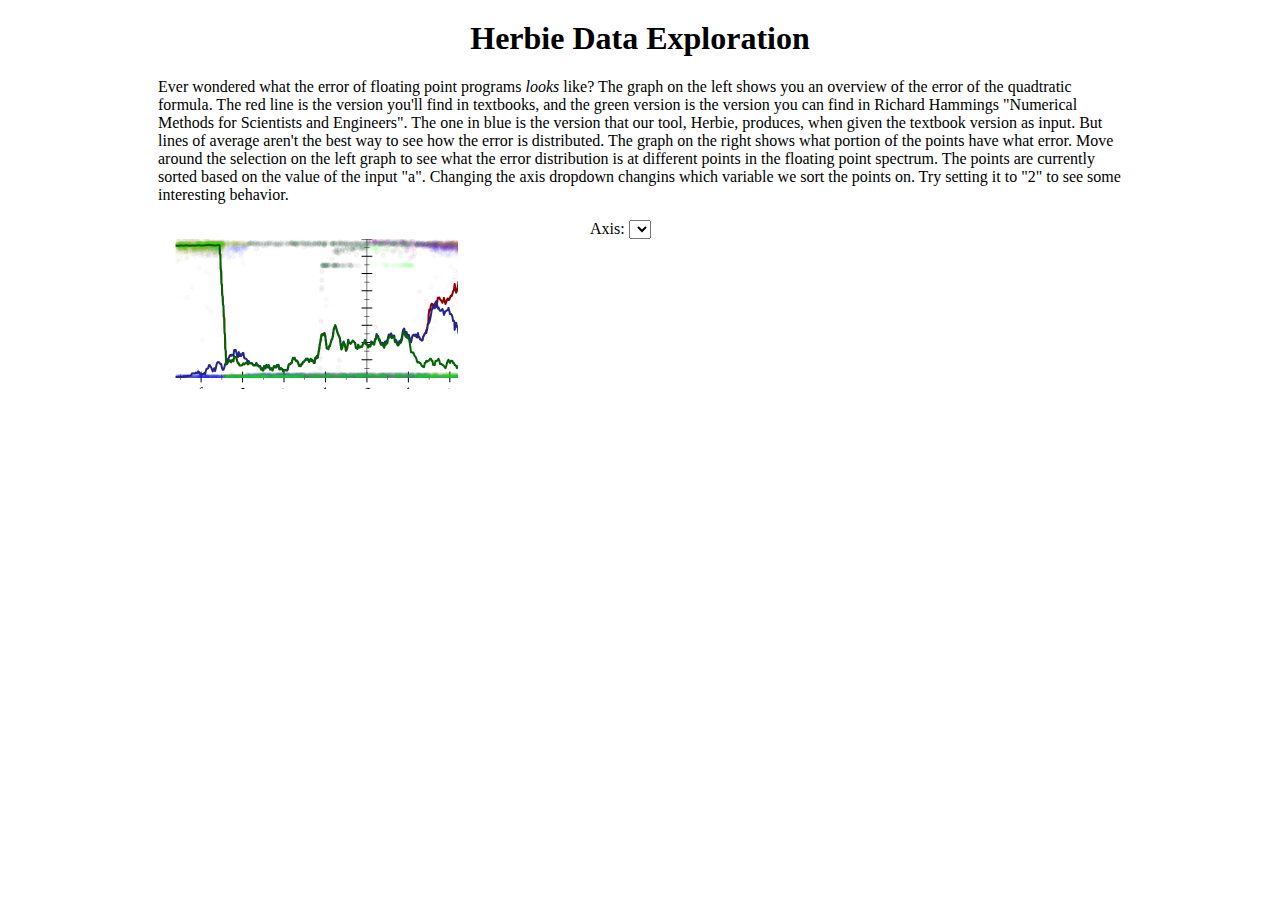
<file: index.html>
<!DOCTYPE html>
<meta charset="utf-8">
<html>
  <head>
    <title>Herbie Data Exploration</title>
    <link rel="stylesheet" type="text/css" href="herbie.css">
  </head>
  <body>
    <h1>Herbie Data Exploration</h1>
    <p>Ever wondered what the error of floating point
      programs <i>looks</i> like? The graph on the left shows you an
      overview of the error of the quadtratic formula. The red line is
      the version you'll find in textbooks, and the green version is
      the version you can find in Richard Hammings "Numerical Methods
      for Scientists and Engineers". The one in blue is the version
      that our tool, Herbie, produces, when given the textbook version
      as input. But lines of average aren't the best way to see how
      the error is distributed. The graph on the right shows what
      portion of the points have what error. Move around the selection
      on the left graph to see what the error distribution is at
      different points in the floating point spectrum. The points are
      currently sorted based on the value of the input "a". Changing
      the axis dropdown changins which variable we sort the points
      on. Try setting it to "2" to see some interesting behavior.</p>
    <div class="selectordiv">
      <label>Axis:</label>
      <select name="selector" id="selector">
      </select>
    </div>
    <svg><image xlink:href="quad-graph-b.png"/></svg>
    <script src="http://d3js.org/d3.v3.min.js" charset="utf-8"></script>
    <script src="herbie.js"></script>
  </body>
</html>
</file>
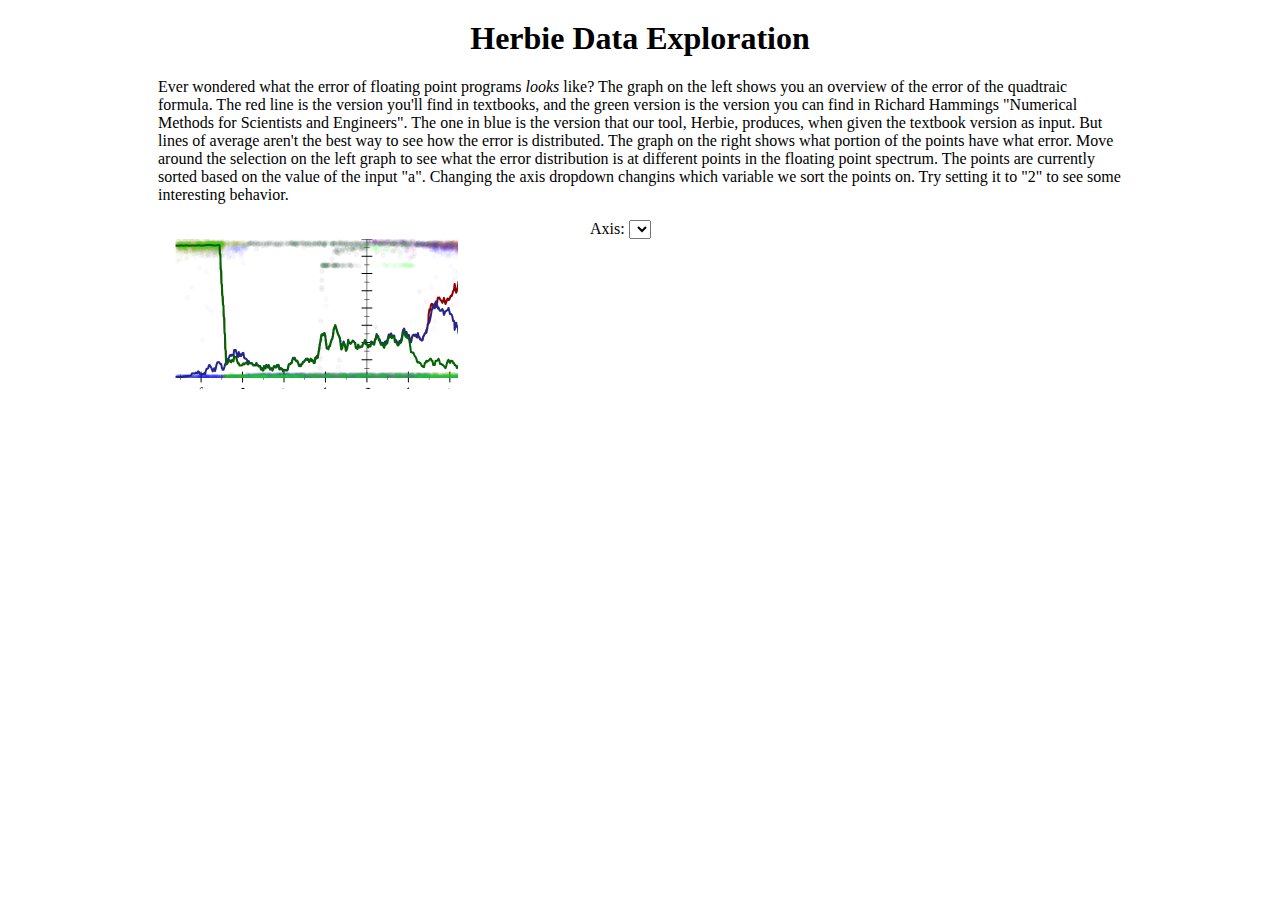
<file: herbie.html>
<!DOCTYPE html>
<meta charset="utf-8">
<html>
  <head>
    <title>Herbie Data Exploration</title>
    <link rel="stylesheet" type="text/css" href="herbie.css">
  </head>
  <body>
    <h1>Herbie Data Exploration</h1>
    <p>Ever wondered what the error of floating point
      programs <i>looks</i> like? The graph on the left shows you an
      overview of the error of the quadtraic formula. The red line is
      the version you'll find in textbooks, and the green version is
      the version you can find in Richard Hammings "Numerical Methods
      for Scientists and Engineers". The one in blue is the version
      that our tool, Herbie, produces, when given the textbook version
      as input. But lines of average aren't the best way to see how
      the error is distributed. The graph on the right shows what
      portion of the points have what error. Move around the selection
      on the left graph to see what the error distribution is at
      different points in the floating point spectrum. The points are
      currently sorted based on the value of the input "a". Changing
      the axis dropdown changins which variable we sort the points
      on. Try setting it to "2" to see some interesting behavior.</p>
    <div class="selectordiv">
      <label>Axis:</label>
      <select name="selector" id="selector">
      </select>
    </div>
    <svg><image xlink:href="quad-graph-b.png"/></svg>
    <script src="http://d3js.org/d3.v3.min.js" charset="utf-8"></script>
    <script src="herbie.js"></script>
  </body>
</html>
</file>
<file: herbie.css>
.axis path, .axis line {
    fill: none;
    stroke: #000;
    shape-rendering: crispEdges;
}

.line {
    fill: none;
}

.startline {
    stroke: none;
    fill: red;
    stroke-width: 1px;
}
.endline {
    stroke: none;
    fill: blue;
    stroke-width: 1px;
}
.targetline {
    stroke: none;
    fill: lime;
    stroke-width: 1px;
}
p {
    text-align:left;
    margin-left: 150px;
    margin-right: 150px;
    margin-top: 10px;
}
h1 {
    text-align:center;
    margin-top: 20px;
}
svg {
    margin-left: 150px;
    margin-right: 150px;
}
.selectordiv {
    width: 100px;
    margin-left: auto;
    margin-right: auto;
}

.dot {
    stroke: black;
}

.start {
    fill: red;
}

.end {
    fill: blue;
}

.target {
    fill: lime;
}
</file>
